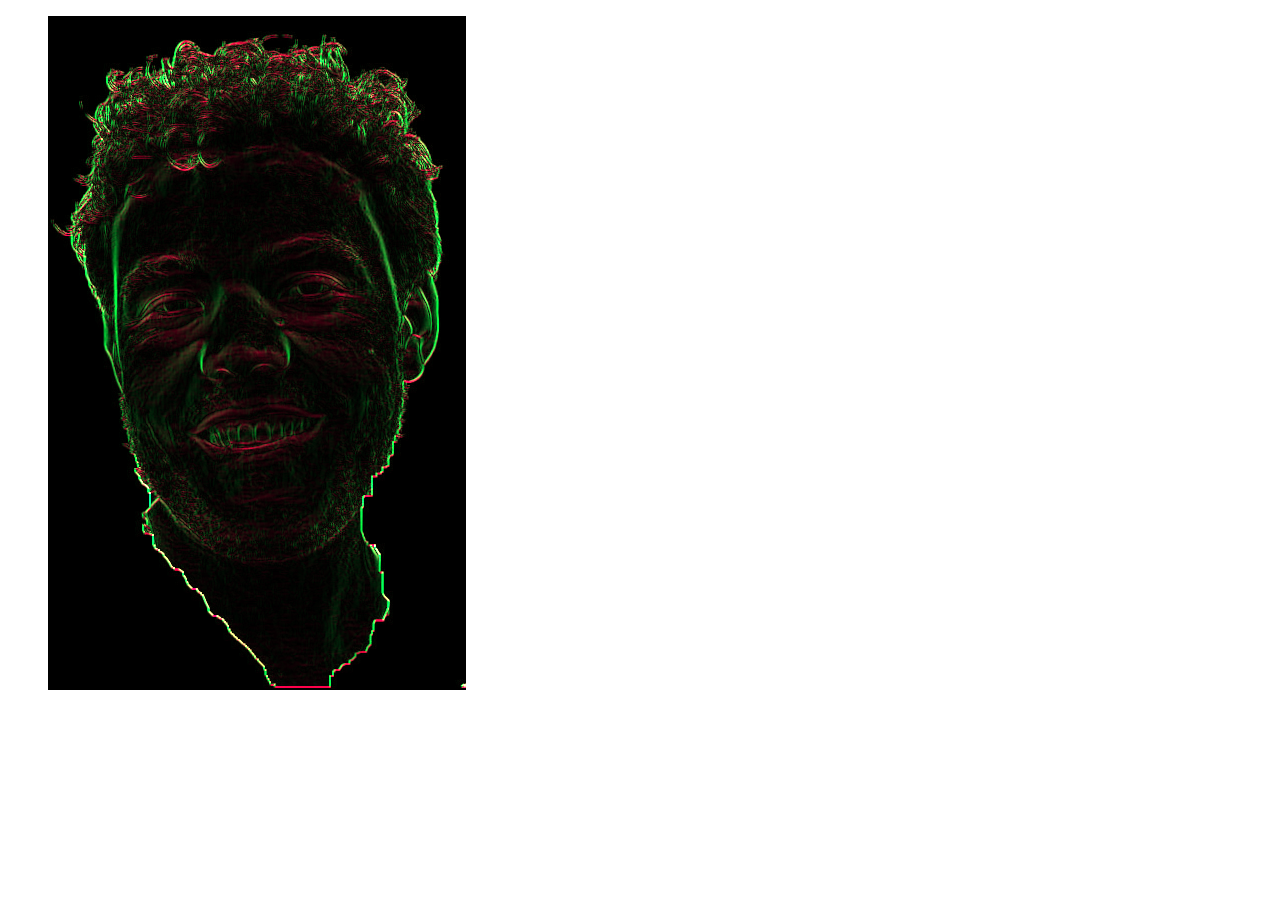
<file: index.html>
<!doctype html>
<html>
<head>
<meta charset="utf-8">
<title>imageFilter</title>

</head>
<style>

</style>
<body >
<figure>
<canvas id="canvas" class="canvases" width="418px" height="674px" style="display: none;"></canvas>
<canvas id="canvas1" class="canvases" width="418px" height="674px" style="display: block;"></canvas>
	<!--<img id="orig" src="perfil.jpg" display="none!important">-->
	<img onload="processor.doLoad()" id="video" width="418px" height="674px" src="perfil.jpg" style="display:none;"></video>
</figure>
<script>
	var processor = {};
	var r1,r2,r3;


  processor.doLoad = function doLoad() {
		 var c = document.getElementById('canvas');
		 var ctx = c.getContext('2d');
		 var c1 = document.getElementById('canvas1');
		 var ctx1 = c1.getContext('2d');

	      ctx.drawImage(video, 0, 0, video.width, video.height);
    let frame = ctx.getImageData(0, 0, video.width, video.height);

     frame= sobel(frame);
    ctx1.putImageData(frame, 0, 0);
		setTimeout(function(){
			r1=Math.random()*2.0;
			r2=Math.random()*2.0;
			r3=Math.random()*2.0;
			doLoad();
			console.log("new");
		}, 1);
    }
	  ///////////////////////////////////////////////
	  //  FROM : https://www.html5rocks.com/en/tutorials/canvas/imagefilters/#toc-convolution
		processor.brightness = function(pixels, adjustment) {
			var d = pixels.data;
			for (var i=0; i<d.length; i+=4) {
				d[i] += adjustment;
				d[i+1] += adjustment;
				d[i+2] += adjustment;
			}
			return pixels;
		};
		processor.threshold = function(pixels, threshold) {
			pixels = processor.brightness(pixels, -10);
			var d = pixels.data;
			for (var i=0; i<d.length; i+=4) {
				var r = d[i];
				var g = d[i+1];
				var b = d[i+2];
				var v = (0.2126*r + 0.7152*g + 0.0722*b >= threshold) ? 255 : 0;
				d[i] = d[i+1] = d[i+2] = v
			}
			return pixels;
		};
        processor.grayscale = function grayscale(px) {

					var d = px.data;
          for (var i=0; i<d.length; i+=4) {
            var r = d[i];
            var g = d[i+1];
            var b = d[i+2];
            // CIE luminance for the RGB
            var v = 0.2126*r + 0.7152*g + 0.0722*b;
            d[i] = d[i+1] = d[i+2] = v
          }

          return px;
        };

				processor.convoluteFloat32 = function(pixels, weights, opaque) {
					var side = Math.round(Math.sqrt(weights.length));
					var halfSide = Math.floor(side/2);

					var src = pixels.data;
					var sw = pixels.width;
					var sh = pixels.height;

					var w = sw;
					var h = sh;
					var output = {
						width: w, height: h, data: new Float32Array(w*h*4)
					};
					var dst = output.data;

					var alphaFac = opaque ? 1 : 0;

					for (var y=0; y<h; y++) {
						for (var x=0; x<w; x++) {
							var sy = y;
							var sx = x;
							var dstOff = (y*w+x)*4;
							var r=0, g=0, b=0, a=0;
							for (var cy=0; cy<side; cy++) {
								for (var cx=0; cx<side; cx++) {
									var scy = Math.min(sh-1, Math.max(0, sy + cy - halfSide));
									var scx = Math.min(sw-1, Math.max(0, sx + cx - halfSide));
									var srcOff = (scy*sw+scx)*4;
									var wt = weights[cy*side+cx];
									r += src[srcOff] * wt;
									g += src[srcOff+1] * wt;
									b += src[srcOff+2] * wt;
									a += src[srcOff+3] * wt;
								}
							}
							dst[dstOff] = r;
							dst[dstOff+1] = g;
							dst[dstOff+2] = b;
							dst[dstOff+3] = a + alphaFac*(255-a);
						}
					}
					return output;
				};
				processor.tmpCanvas = document.createElement('canvas');
				processor.tmpCtx = processor.tmpCanvas.getContext('2d');

				processor.createImageData = function(w,h) {
					return this.tmpCtx.createImageData(w,h);
				};
		var sobel = function sobel(px) {

          px = processor.grayscale(px);
          var vertical = processor.convoluteFloat32(px,
            [-r1,-r2,-r3,
              0, 0, 0,
              r1, r2, r3]);
          var horizontal = processor.convoluteFloat32(px,
            [-r3,0,r3,
             -r2,0,r2,
             -r1,0,r1]);
          var id = processor.createImageData(vertical.width, vertical.height);
          for (var i=0; i<id.data.length; i+=4) {
            var v = Math.abs(vertical.data[i]);
            id.data[i] = v;
            var h = Math.abs(horizontal.data[i]);
            id.data[i+1] = h
            id.data[i+2] = (v+h)/4;
            id.data[i+3] = 255;
          }

          return id;

      };











	</script>
</body>
</html>
</file>
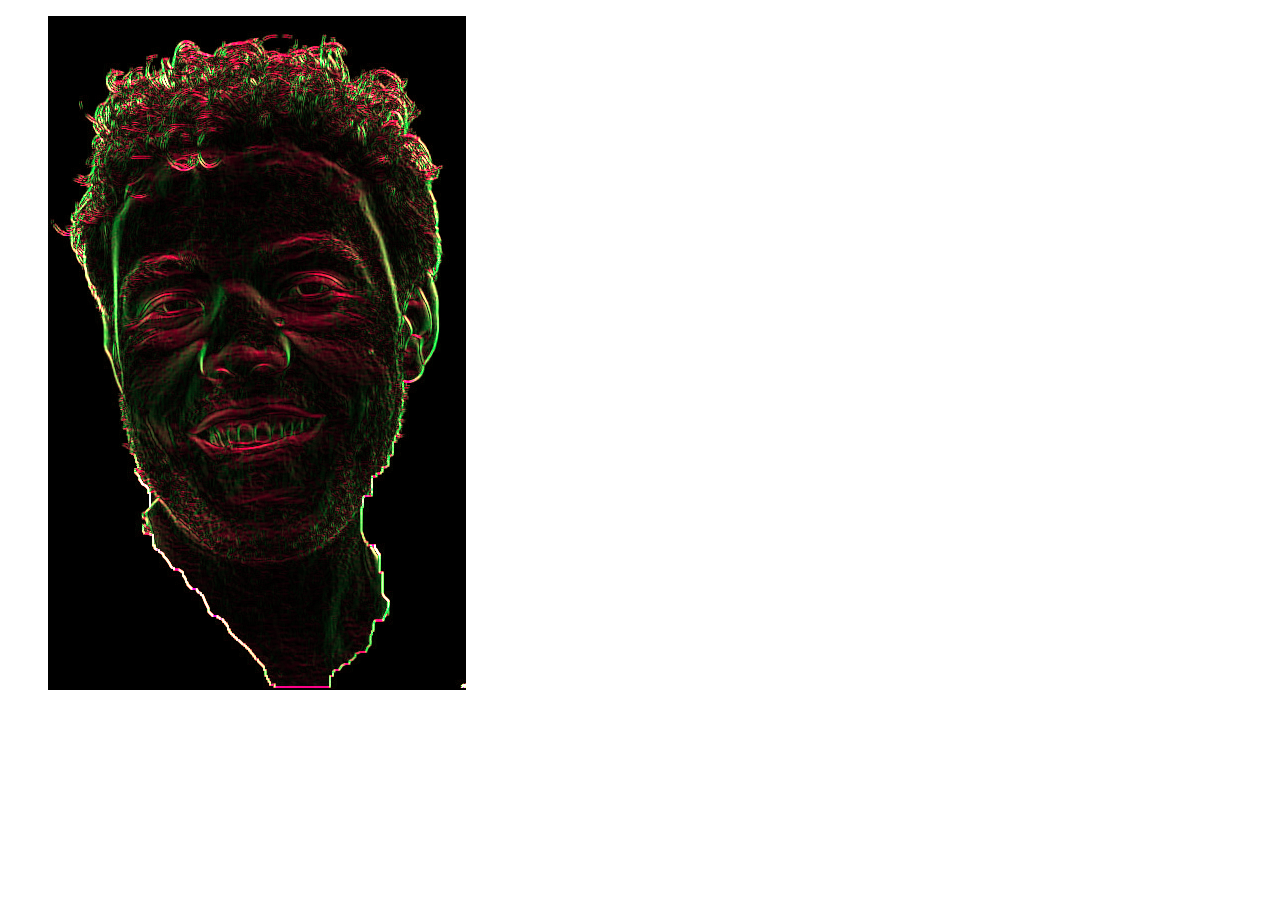
<file: index._work.html>
<!doctype html>
<html>
<head>
<meta charset="utf-8">
<title>imageFilter</title>

</head>
<style>

</style>
<body >
<figure>
<canvas id="canvas" class="canvases" width="418px" height="674px" style="display: none;"></canvas>
<canvas id="canvas1" class="canvases" width="418px" height="674px" style="display: block;"></canvas>
	<!--<img id="orig" src="perfil.jpg" display="none!important">-->
	<img onload="processor.doLoad()" id="video" width="418px" height="674px" src="perfil.jpg" style="display:none;"></video>
</figure>
<script>
	var processor = {};
	var r1,r2,r3;


  processor.doLoad = function doLoad() {
		 var c = document.getElementById('canvas');
		 var ctx = c.getContext('2d');
		 var c1 = document.getElementById('canvas1');
		 var ctx1 = c1.getContext('2d');

	      ctx.drawImage(video, 0, 0, video.width, video.height);
    let frame = ctx.getImageData(0, 0, video.width, video.height);

     frame= sobel(frame);
    ctx1.putImageData(frame, 0, 0);
		setTimeout(function(){
			r1=Math.random()*3;
			r2=Math.random()*3;
			r3=Math.random()*3;
			doLoad();
			console.log("new");
		}, 150);
    }
	  ///////////////////////////////////////////////
	  //  FROM : https://www.html5rocks.com/en/tutorials/canvas/imagefilters/#toc-convolution

        processor.grayscale = function grayscale(px) {
          var d = px.data;
          for (var i=0; i<d.length; i+=4) {
            var r = d[i];
            var g = d[i+1];
            var b = d[i+2];
            // CIE luminance for the RGB
            var v = 0.2126*r + 0.7152*g + 0.0722*b;
            d[i] = d[i+1] = d[i+2] = v
          }

          return px;
        };

				processor.convoluteFloat32 = function(pixels, weights, opaque) {
					var side = Math.round(Math.sqrt(weights.length));
					var halfSide = Math.floor(side/2);

					var src = pixels.data;
					var sw = pixels.width;
					var sh = pixels.height;

					var w = sw;
					var h = sh;
					var output = {
						width: w, height: h, data: new Float32Array(w*h*4)
					};
					var dst = output.data;

					var alphaFac = opaque ? 1 : 0;

					for (var y=0; y<h; y++) {
						for (var x=0; x<w; x++) {
							var sy = y;
							var sx = x;
							var dstOff = (y*w+x)*4;
							var r=0, g=0, b=0, a=0;
							for (var cy=0; cy<side; cy++) {
								for (var cx=0; cx<side; cx++) {
									var scy = Math.min(sh-1, Math.max(0, sy + cy - halfSide));
									var scx = Math.min(sw-1, Math.max(0, sx + cx - halfSide));
									var srcOff = (scy*sw+scx)*4;
									var wt = weights[cy*side+cx];
									r += src[srcOff] * wt;
									g += src[srcOff+1] * wt;
									b += src[srcOff+2] * wt;
									a += src[srcOff+3] * wt;
								}
							}
							dst[dstOff] = r;
							dst[dstOff+1] = g;
							dst[dstOff+2] = b;
							dst[dstOff+3] = a + alphaFac*(255-a);
						}
					}
					return output;
				};
				processor.tmpCanvas = document.createElement('canvas');
				processor.tmpCtx = processor.tmpCanvas.getContext('2d');

				processor.createImageData = function(w,h) {
					return this.tmpCtx.createImageData(w,h);
				};
		var sobel = function sobel(px) {

          px = processor.grayscale(px);
          var vertical = processor.convoluteFloat32(px,
            [-r1,-r2,-r3,
              0, 0, 0,
              r3, r2, r1]);
          var horizontal = processor.convoluteFloat32(px,
            [-r1,0,r1,
             -r2,0,r2,
             -r1,0,r1]);
          var id = processor.createImageData(vertical.width, vertical.height);
          for (var i=0; i<id.data.length; i+=4) {
            var v = Math.abs(vertical.data[i]);
            id.data[i] = v;
            var h = Math.abs(horizontal.data[i]);
            id.data[i+1] = h
            id.data[i+2] = (v+h)/4;
            id.data[i+3] = 255;
          }

          return id;

      };











	</script>
</body>
</html>
</file>
